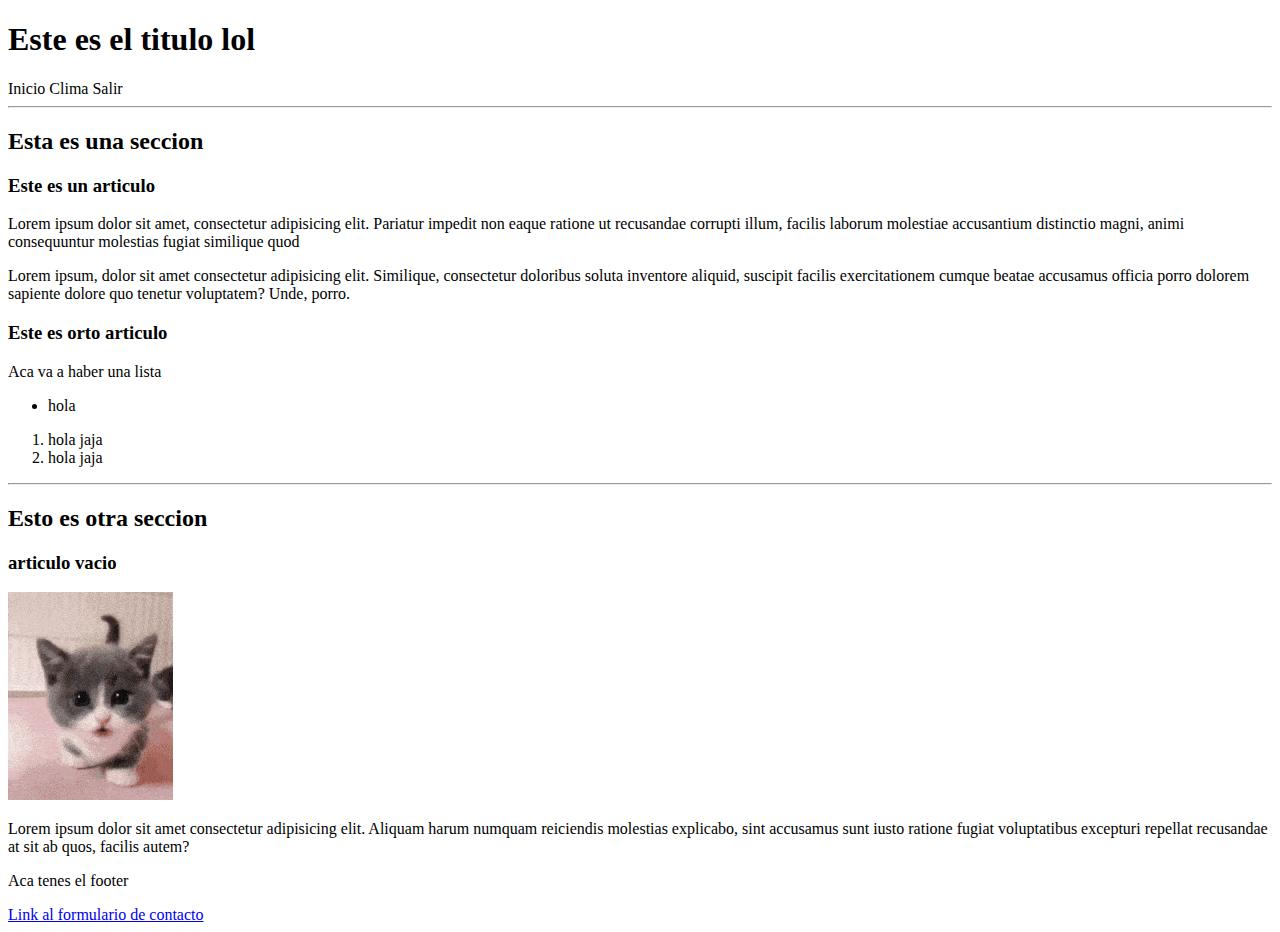
<file: C3 HTML/index.html>
<!DOCTYPE html>
<html lang="es">

<head>
    <meta charset="UTF-8" />
    <meta name="viewport" content="width=device-width, initial-scale=1.0" />
    <title>Mi Primer Sitio Web</title>
</head>

<body>
    <header>
        <h1>Este es el titulo lol</h1>

        <span>Inicio</span>
        <span>Clima</span>
        <span>Salir</span>

    </header>

    <main>
        <hr />
        <section>

            <h2>Esta es una seccion</h2>

            <article>
                <h3>Este es un articulo</h3>
                <div>
                    <p>Lorem ipsum dolor sit amet, consectetur adipisicing elit. Pariatur impedit non eaque ratione ut
                        recusandae corrupti illum, facilis laborum molestiae accusantium distinctio magni, animi
                        consequuntur molestias fugiat similique quod</p>
                    <p>Lorem ipsum, dolor sit amet consectetur adipisicing elit. Similique, consectetur doloribus soluta
                        inventore aliquid, suscipit facilis exercitationem cumque beatae accusamus officia porro dolorem
                        sapiente dolore quo tenetur voluptatem? Unde, porro.</p>
                </div>
            </article>

            <article>
                <h3>Este es orto articulo</h3>
                <div>
                    <p>Aca va a haber una lista</p>
                    <ul>
                        <li>hola</li>
                    </ul>
                    <ol>
                        <li>hola jaja</li>
                        <li>hola jaja</li>
                    </ol>
                </div>
            </article>
        </section>

        <hr />
        <section>
            <h2>Esto es otra seccion</h2>
            <article>
                <h3>articulo vacio</h3>
                <div>
                    <img src="./bomb.gif" alt="imagen no encontrada">
                    <p>Lorem ipsum dolor sit amet consectetur adipisicing elit. Aliquam harum numquam reiciendis
                        molestias explicabo, sint accusamus sunt iusto ratione fugiat voluptatibus excepturi repellat
                        recusandae at sit ab quos, facilis autem?</p>
                </div>
            </article>
        </section>
    </main>

    <footer>
        <p>Aca tenes el footer</p>

        <a href="./formulario.html">Link al formulario de contacto</a>
    </footer>
</body>

</html>
</file>
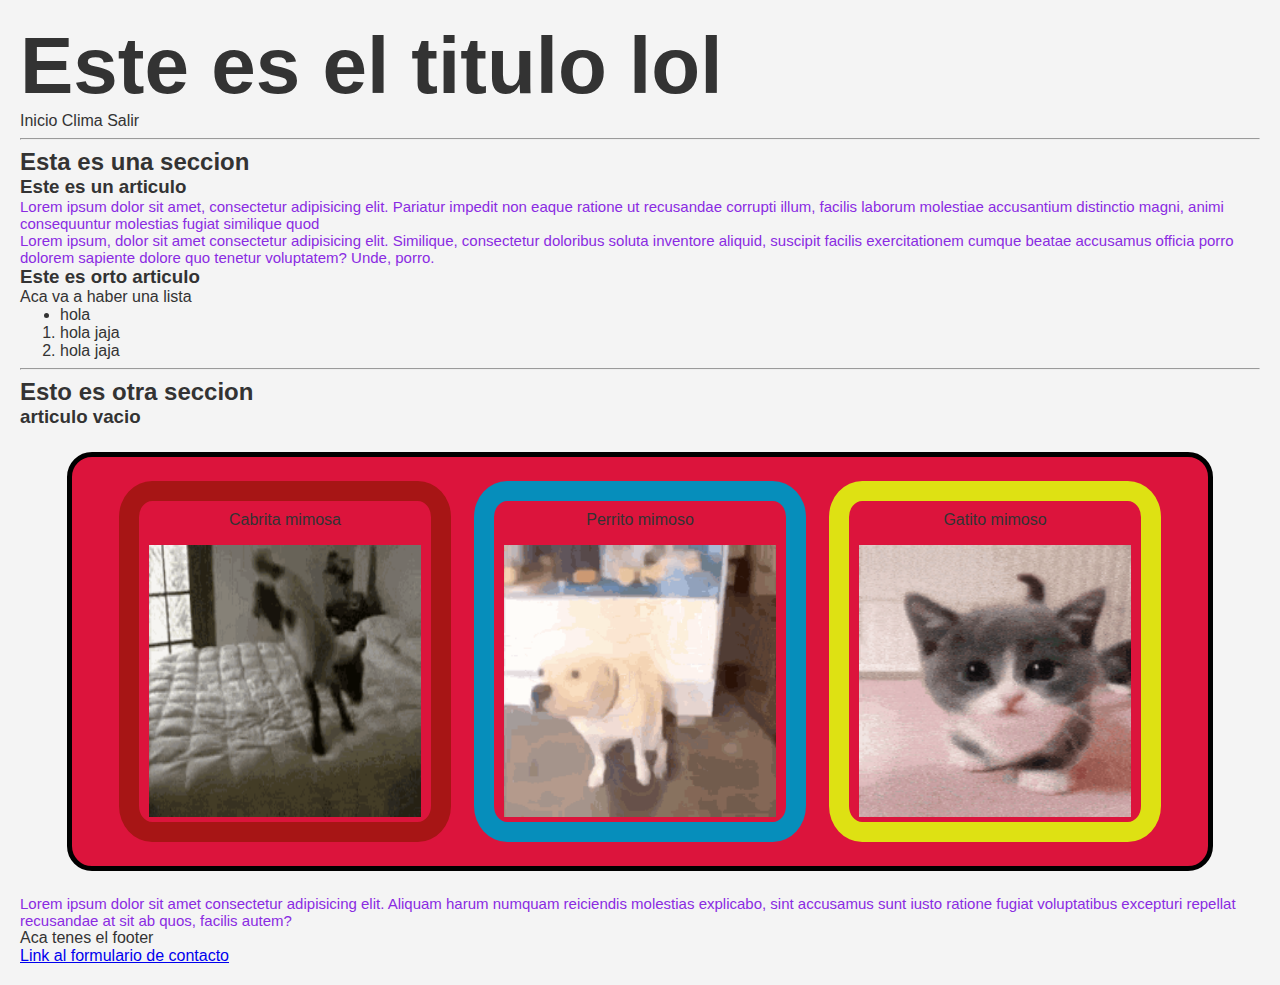
<file: C4 CSS/index.html>
<!DOCTYPE html>
<html lang="es">

<head>
    <meta charset="UTF-8" />
    <meta name="viewport" content="width=device-width, initial-scale=1.0" />
    <link rel="stylesheet" type="text/css" href="./reset.css">
    <link rel="stylesheet" type="text/css" href="./styles.css">
    <title>Mi Primer Sitio Web</title>
</head>

<body>
    <header>
        <h1 id="titulo">Este es el titulo lol</h1>

        <span>Inicio</span>
        <span>Clima</span>
        <span>Salir</span>

    </header>

    <main>
        <hr />
        <section>

            <h2>Esta es una seccion</h2>

            <article>
                <h3>Este es un articulo</h3>
                <div>
                    <p class="miTexto">Lorem ipsum dolor sit amet, consectetur adipisicing elit. Pariatur impedit non
                        eaque ratione ut
                        recusandae corrupti illum, facilis laborum molestiae accusantium distinctio magni, animi
                        consequuntur molestias fugiat similique quod</p>
                    <p class="miTexto">Lorem ipsum, dolor sit amet consectetur adipisicing elit. Similique, consectetur
                        doloribus soluta
                        inventore aliquid, suscipit facilis exercitationem cumque beatae accusamus officia porro dolorem
                        sapiente dolore quo tenetur voluptatem? Unde, porro.</p>
                </div>
            </article>

            <article>
                <h3>Este es orto articulo</h3>
                <div>
                    <p>Aca va a haber una lista</p>
                    <ul>
                        <li>hola</li>
                    </ul>
                    <ol>
                        <li>hola jaja</li>
                        <li>hola jaja</li>
                    </ol>
                </div>
            </article>
        </section>

        <hr />
        <section>
            <h2>Esto es otra seccion</h2>
            <article>
                <h3>articulo vacio</h3>
                <div id="container">
                    <div class="tarjeta" id="gatito">
                        <p>Gatito mimoso</p>
                        <img src="./bomb.gif" alt="imagen no encontrada" class="imagen" />
                    </div>
                    <div class="tarjeta" id="perrito">
                        <p>Perrito mimoso</p>
                        <img src="./perro-bailando.gif" alt="imagen no encontrada" class="imagen" />
                    </div>
                    <div class="tarjeta" id="cabrita">
                        <p>Cabrita mimosa</p>
                        <img src="./excited-jump.gif" alt="imagen no encontrada" class="imagen" />
                    </div>
                </div>
                <p class="miTexto">Lorem ipsum dolor sit amet consectetur adipisicing elit. Aliquam harum numquam
                    reiciendis
                    molestias explicabo, sint accusamus sunt iusto ratione fugiat voluptatibus excepturi repellat
                    recusandae at sit ab quos, facilis autem?</p>
            </article>
        </section>
    </main>

    <footer>
        <p>Aca tenes el footer</p>

        <a href="./formulario.html">Link al formulario de contacto</a>
    </footer>
</body>

</html>
</file>
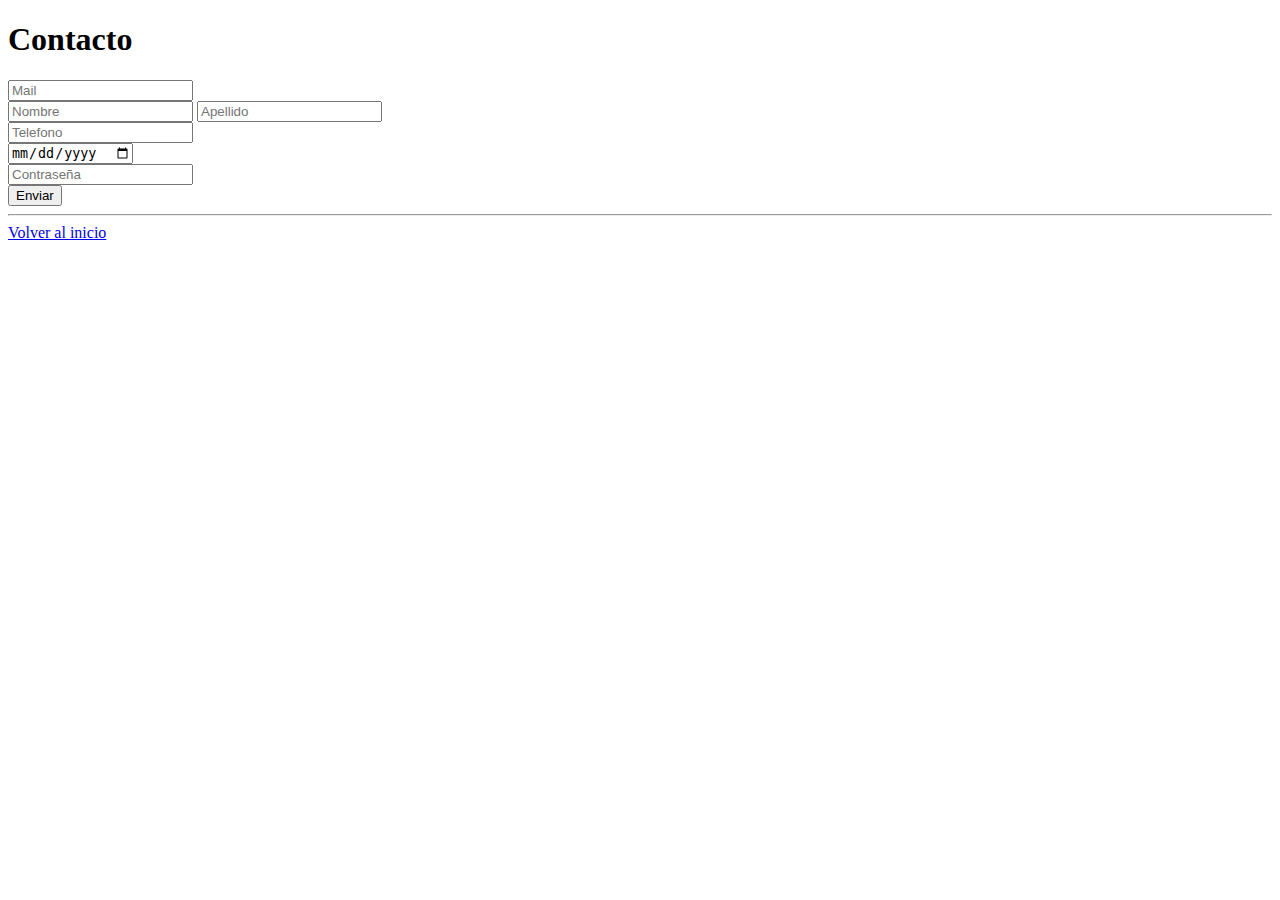
<file: C3 HTML/formulario.html>
<!DOCTYPE html>
<html>

<head>
    <meta charset="UTF-8" />
    <title>Formulario de contacto</title>
</head>

<body>
    <header>
        <h1>Contacto</h1>
    </header>
    <main>
        <form>
            <div>
                <input type="email" placeholder="Mail" />
            </div>
            <div>
                <input type="text" placeholder="Nombre" />
                <input type="text" placeholder="Apellido" />
            </div>
            <div>
                <input type="number" placeholder="Telefono" />
            </div>
            <div>
                <input type="date" placeholder="Fecha" />
            </div>
            <div>
                <input type="password" placeholder="Contraseña" />
            </div>
            <button>Enviar</button>
        </form>
    </main>
    <hr />

    <footer>
        <a href="./index.html">Volver al inicio</a>
    </footer>
</body>

</html>
</file>
<file: C4 CSS/styles.css>
body {
    font-family: 'Arial', sans-serif;
    background-color: #f4f4f4;
    color: #333;
    margin: 20px;
}

.miTexto {
    font-size: 15px;
    color: blueviolet;
}

#titulo {
    font-size: 5em;
}

.imagen {
    width: 17em;
    height: 17em;
}

.tarjeta {
    width: fit-content;
    border: 20px solid green;
    border-radius: 10%;
    padding: 10px 10px 5px 10px;
    transition: 0.5s;
    display: flex;
    flex-direction: column;
    gap: 1em;
    align-items: center;
}

.tarjeta:hover {
    border: 25px solid rgb(16, 134, 5);
    border-radius: 15%;
}

#gatito {
    border: 20px solid rgb(222, 225, 19);
}

#gatito:hover {
    border: 25px solid rgb(16, 134, 5);
}

#perrito {
    border: 20px solid rgb(6, 142, 187);
}

#perrito:hover {
    border: 25px solid rgb(16, 134, 5);
}


#cabrita {
    border: 20px solid rgb(167, 21, 21);
}

#cabrita:hover {
    border: 25px solid rgb(16, 134, 5);
}

#container {
    background-color: crimson;
    width: 85vw;
    margin: auto;
    margin-top: 1.5em;
    margin-bottom: 1.5em;
    padding: 1.5em;
    border-radius: 25px;
    border: 5px solid black;
    display: flex;
    flex-direction: row-reverse;
    justify-content: space-evenly;
}
</file>
